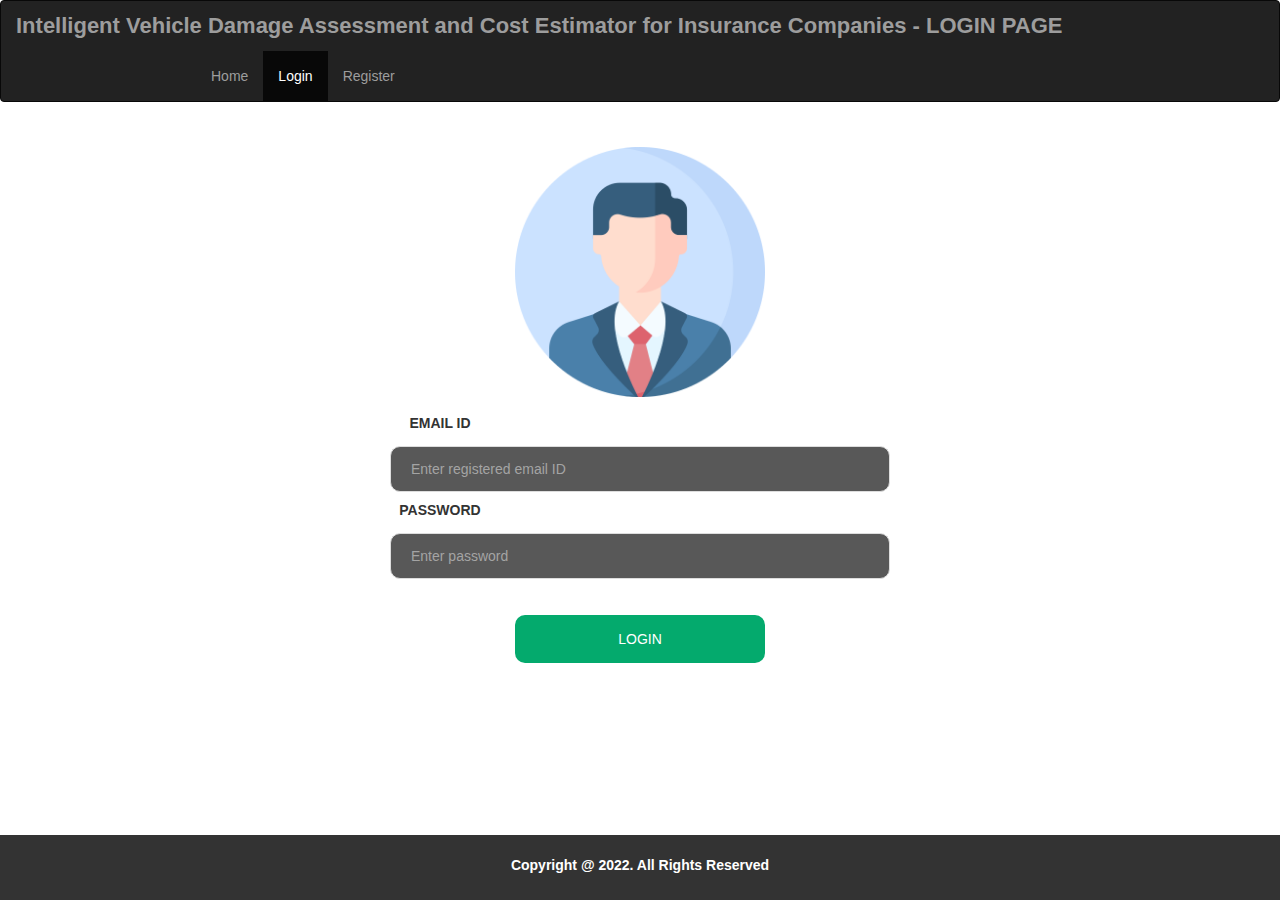
<file: Application Building/Building HTML pages/login.html>
<!DOCTYPE html>
<html lang="en">
<head>
 <title>Home | IBM</title>
 <meta charset="utf-8">
 <meta name="viewport" content="width=device-width, initial-scale=1">
 <link rel="stylesheet" href="https://maxcdn.bootstrapcdn.com/bootstrap/3.4.1/css/bootstrap.min.css">
 <link rel="stylesheet" href="https://cdnjs.cloudflare.com/ajax/libs/font-awesome/4.7.0/css/font-awesome.min.css">
 <script src="https://ajax.googleapis.com/ajax/libs/jquery/3.6.0/jquery.min.js"></script>
 <script src="https://maxcdn.bootstrapcdn.com/bootstrap/3.4.1/js/bootstrap.min.js"></script>
 <style>
 .nav.navbar-nav{
 margin-left: 180px;
 }
 
 .navbar-brand{
 font-size: 22px;
 }

 .footer{
 overflow: hidden;
 background-color: #333;
 position: fixed;
 bottom: 0;
 height: 65px;
 width: 100%;
 }

 input[type=text], input[type=password] {
 width:500px;
 padding: 12px 20px;
 margin: 8px 0;
 display: inline-block;
 background-color: black;
 opacity: 65%;
 color: white;
 border: 1px solid #ccc;
 box-sizing: border-box;
 border-radius: 10px;
 }
 
 button {
 background-color: #04AA6D;
 color: white;
 padding: 14px 20px;
 margin: 8px 0;
 border: none;
 cursor: pointer;
 width: 250px;
 border-radius: 10px;
 }
 
 button:hover {
 opacity: 0.8;
 } 

 .imgcontainer {
 text-align: center;
 }
 
 img.avatar {
 border-radius: 50%;
 }
 
 .ayya {
 padding: 16px;
 }
 label{
 margin-left:-400px;
 }
 
 
</style>
</head>
<body style="background-image: linear-gradient(to right, #ffffff, #ffffff);">
<nav class="navbar navbar-inverse">
 <div class="container-fluid">
 <div class="navbar-header">
 <a class="navbar-brand" href="#"><b>Intelligent Vehicle Damage Assessment and Cost Estimator for Insurance Companies - LOGIN PAGE</b></a>
 </div>
 <ul class="nav navbar-nav">
 <li><a href="index.html">Home</a></li>
 <li class="active"><a href="login.html">Login</a></li>
 <li><a href="register.html">Register</a></li>
 </ul>
 </div>
</nav><br><br><br><br>
<div style="margin-top:-55px;" class="container"> 
 <form action="index.html" method="post">
 <div class="imgcontainer">
 <img src="profile.png" height="250px" weight="250px">
 </div>
 <center>
 <div class="ayya">
 <label for="email"><b>EMAIL ID</b></label><br>
 <input type="text" placeholder="Enter registered email ID" name="uname" required><br>
 
 <label for="psw"><b>PASSWORD</b></label><br>
 <input type="password" placeholder="Enter password" name="psw" required><br><br>
 
 <button type="submit">LOGIN</button><br><br>
 </div>
 </center>
 </form>
</div>
<div class="footer">
 <p style="color:white; margin-top: 20px; text-align: center;">
    <b>Copyright @ 2022. All Rights Reserved</b>
 </p>
 </div>
</body>
</html>
</file>
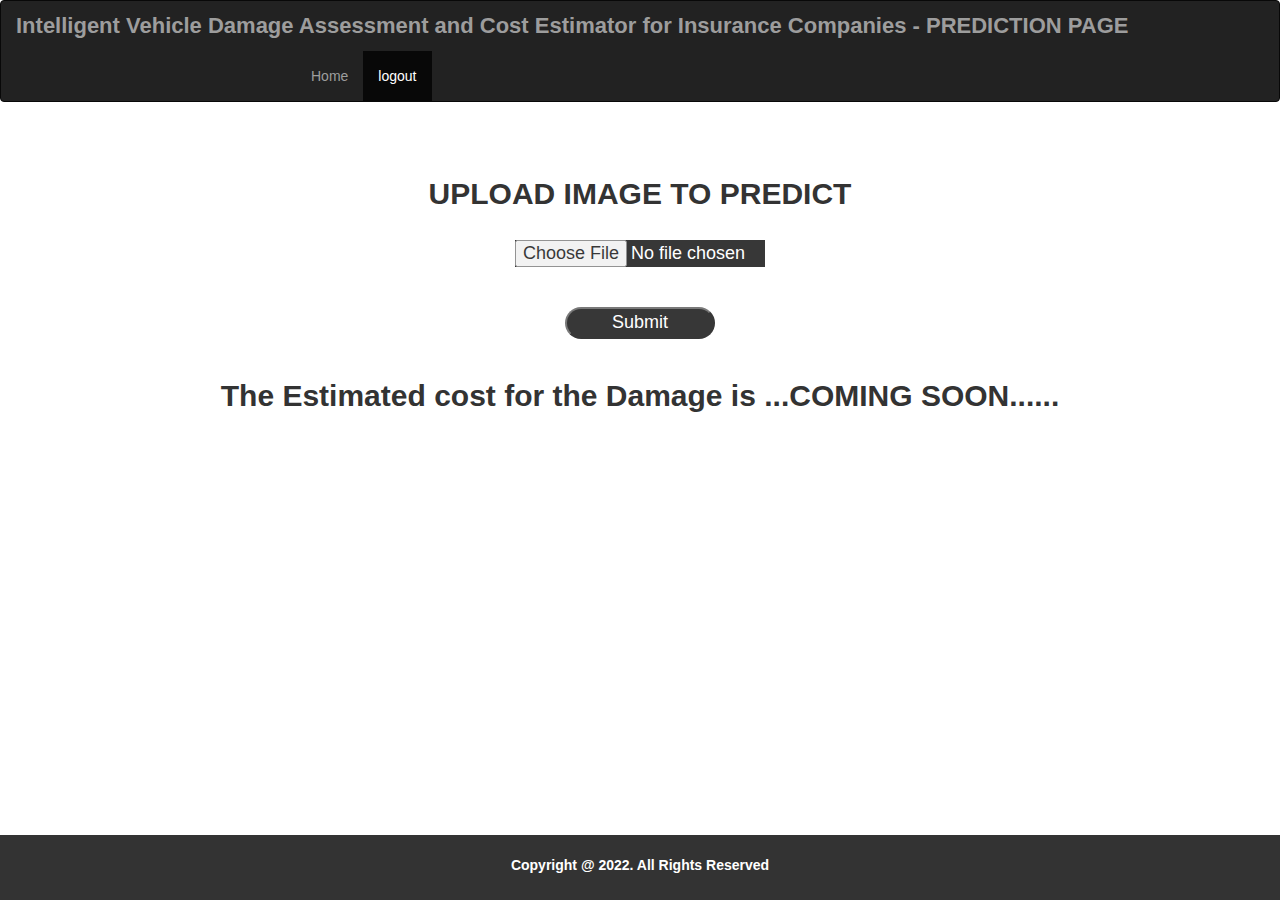
<file: Application Building/Building HTML pages/prediction.html>
<!DOCTYPE html>
<html lang="en">
<head>
 <title>Home | IBM</title>
 <meta charset="utf-8">
 <meta name="viewport" content="width=device-width, initial-scale=1">
 <link rel="stylesheet" href="https://maxcdn.bootstrapcdn.com/bootstrap/3.4.1/css/bootstrap.min.css">
 <link rel="stylesheet" href="https://cdnjs.cloudflare.com/ajax/libs/font-awesome/4.7.0/css/font-awesome.min.css">
 <script src="https://ajax.googleapis.com/ajax/libs/jquery/3.6.0/jquery.min.js"></script>
 <script src="https://maxcdn.bootstrapcdn.com/bootstrap/3.4.1/js/bootstrap.min.js"></script>
 <style>
 .nav.navbar-nav{
 margin-left: 280px;
 }
 .navbar-brand{
 font-size: 22px;
 }
 .footer{
 overflow: hidden;
 background-color: #333;
 position: fixed;
 bottom: 0;
 height: 65px;
 width: 100%;
 }
 </style>
</head>
<body style="background-image: linear-gradient(to right, #ffffff, #ffffff);">
<nav class="navbar navbar-inverse">
 <div class="container-fluid">
 <div class="navbar-header">
 <a class="navbar-brand" href="#">
    <b>Intelligent Vehicle Damage Assessment and Cost Estimator for Insurance Companies - PREDICTION PAGE</b>
</a>
 </div>
 <ul class="nav navbar-nav">
 <li><a href="index.html">Home</a></li>
 <li class="active"><a href="logout.html">logout</a></li>
 </ul>
 </div>
</nav><br><br><br><br>
<div style="margin-top: -45px;" class="container">
 <center>
 <h2 style="font-family:'Franklin Gothic Medium', 'Arial Narrow', Arial, sans-serif;">
    <b>UPLOAD IMAGE TO PREDICT</b>
</h2><br>
 <form action="prediction.html">
 <input style="background-color:black;
 opacity: 78%;
 color: white;
 font-size: 18px;
 width: 250px;"
 type="file" id="myFile" name="filename">
 <br><br>
 <input style="background-color:black;
 opacity: 78%;
 color: white;
 font-size: 18px;
 border-radius: 18px;
 width: 150px;" type="submit">
 </form>
 <br>
 <h2 style="font-family:'Franklin Gothic Medium', 'Arial Narrow', Arial, sans-serif;" > 
    <b> The Estimated cost for the Damage is ...COMING SOON......</b></h2>
 </center>
</div>
<div class="footer">
 <p style="color:white;
 margin-top: 20px;
 text-align: center;">
 <b>Copyright @ 2022. All Rights Reserved</b>
 </p>
 </div>
</body>
</html>
</file>
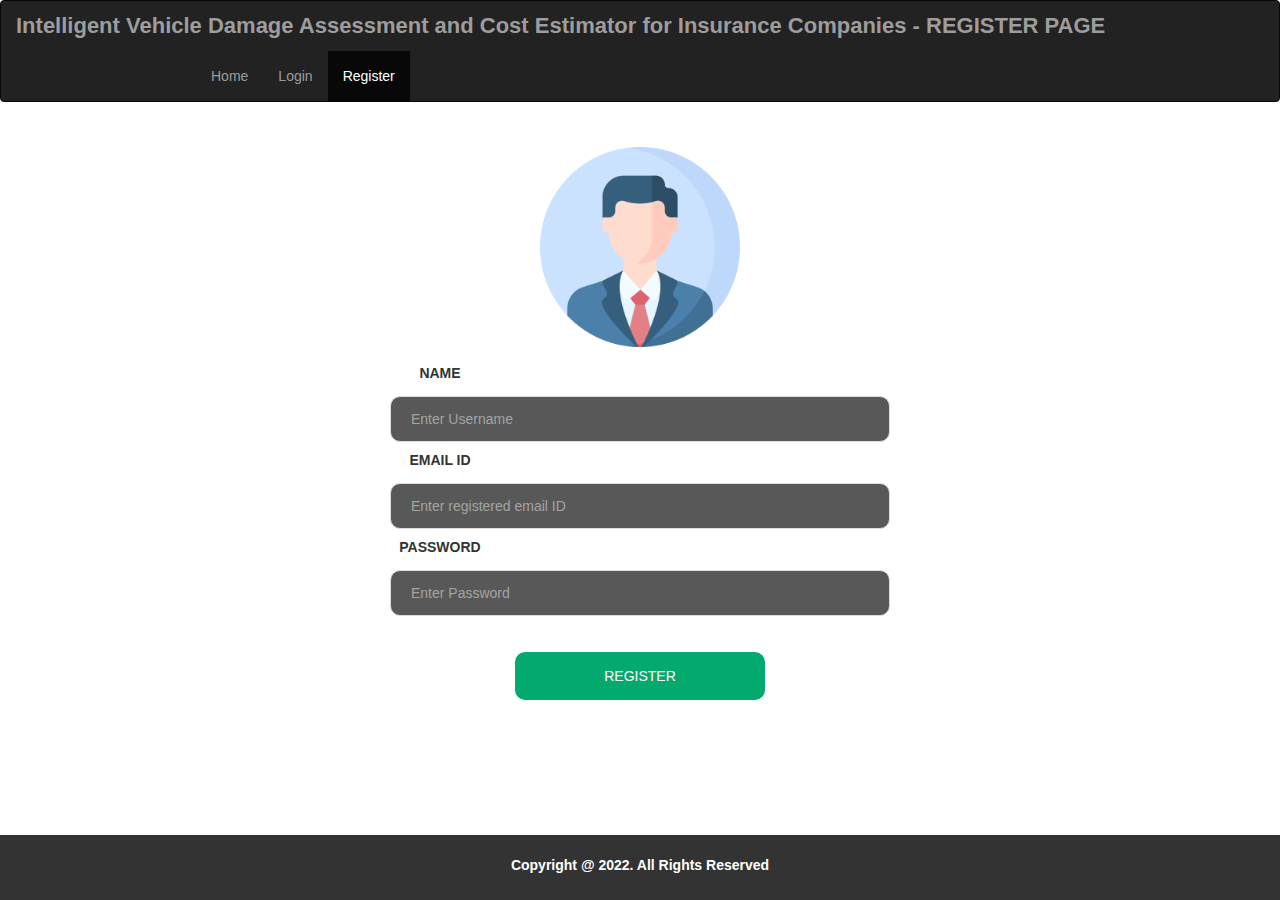
<file: Application Building/Building HTML pages/register.html>
<!DOCTYPE html>
<html lang="en">
<head>
 <title>Home | IBM</title>
 <meta charset="utf-8">
 <meta name="viewport" content="width=device-width, initial-scale=1">
 <link rel="stylesheet" href="https://maxcdn.bootstrapcdn.com/bootstrap/3.4.1/css/bootstrap.min.css">
 <link rel="stylesheet" href="https://cdnjs.cloudflare.com/ajax/libs/font-awesome/4.7.0/css/font-awesome.min.css">
 <script
src="https://ajax.googleapis.com/ajax/libs/jquery/3.6.0/jquery.min.js"></script>
<script src="https://maxcdn.bootstrapcdn.com/bootstrap/3.4.1/js/bootstrap.min.js"></script>
 <style>

 .nav.navbar-nav{
 margin-left: 180px;
 }

 .navbar-brand{
 font-size: 22px;
 }

 .footer{
 overflow: hidden;
 background-color: #333;
 position: fixed;
 bottom: 0;
 height: 65px;
 width: 100%;
 }

 input[type=text], input[type=password] {
 width:500px;
 padding: 12px 20px;
 margin: 8px 0;
 display: inline-block;
 background-color: black;
 opacity: 65%;
 color: white;
 border: 1px solid #ccc;
 box-sizing: border-box;
 border-radius: 10px;
 }
 
 button {
 background-color: #04AA6D;
 color: white;
 padding: 14px 20px;
 margin: 8px 0;
 border: none;
 border-radius: 10px;
 cursor: pointer;
 width: 250px;
 }
 
 button:hover {
 opacity: 0.8;
 } 
 .imgcontainer {
 text-align: center;
 }
 img.avatar {
 border-radius: 50%;
 }
 .ayya {
 padding: 16px;
 }
 label{
 margin-left:-400px;
 }
 
 
 </style>
</head>
<body style="background-image: linear-gradient(to right, #ffffff, #ffffff);">
<nav class="navbar navbar-inverse">
 <div class="container-fluid">
 <div class="navbar-header">
 <a class="navbar-brand" href="#"><b>Intelligent Vehicle Damage Assessment and Cost Estimator for Insurance Companies - REGISTER PAGE</b></a>
 </div>
 <ul class="nav navbar-nav">
 <li><a href="index.html">Home</a></li>
 <li><a href="login.html">Login</a></li>
 <li class="active"><a href="register.html">Register</a></li>
 </ul>
 </div>
</nav><br><br><br><br>
<div style="margin-top:-55px;" class="container"> 
 <form action="index.html" method="post">
 <div class="imgcontainer">
 <img src="profile.png" width="200px" height="200px">
 </div>
 <center>
 <div class="ayya">
 <label for="uname"><b>NAME</b></label><br>
 <input type="text" placeholder="Enter Username" name="uname" required><br>
 
 <label for="psw"><b>EMAIL ID</b></label><br>
 <input type="text" placeholder="Enter registered email ID" name="mail" required><br>
 <label for="psw"><b>PASSWORD</b></label><br>
 <input type="password" placeholder="Enter Password" name="psw" required><br><br>
 
 <button type="submit">REGISTER</button><br><br>
 </div>
 </center>
 </form>
</div>
<div class="footer">
 <p style="color:white;
 margin-top: 20px;
 text-align: center;">
 <b>Copyright @ 2022. All Rights Reserved</b>
 </p>
 </div>
 
</body>
</html>
</file>
